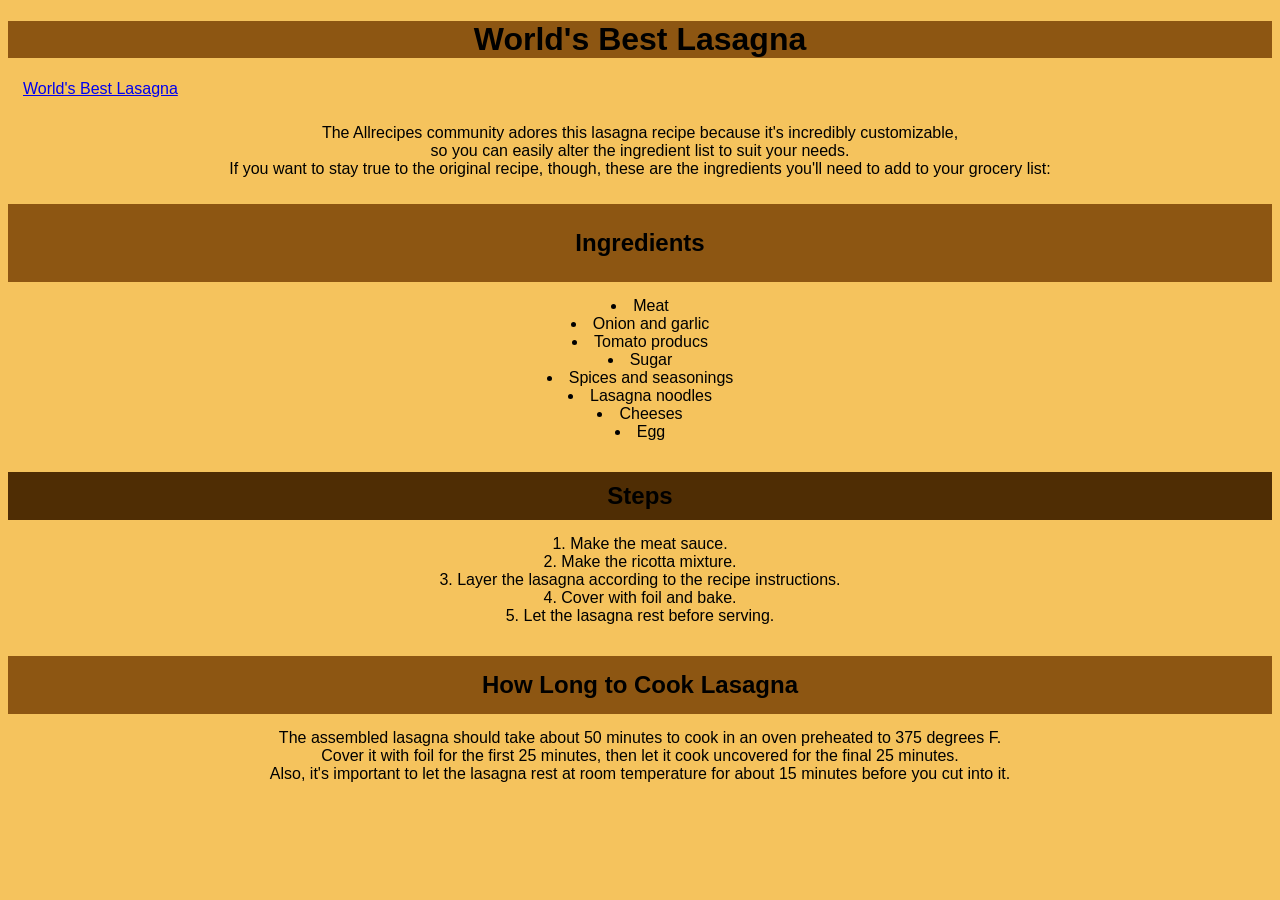
<file: recipes/lasagna.html>
<!DOCTYPE html>
<html lang="en">
<head>
    <meta charset="UTF-8">
</head>
<body>
    <link rel="stylesheet" href="style.css">
    <h1 class="n0">World's Best Lasagna</h1>
    <a class="n0001", href ="https://www.allrecipes.com/recipe/23600/worlds-best-lasagna/">World's Best Lasagna</a>
    <p class="Intro"> The Allrecipes community adores this lasagna recipe because it's incredibly customizable, <br>
        so you can easily alter the ingredient list to suit your needs.  <br>
        If you want to stay true to the original recipe, though, these are the ingredients you'll need to add to your grocery list: 
    </p>
   

    <p>
        <h2 class="n1">Ingredients</h2>
        <ul class="n001"> 
        <li>Meat</li>
        <li>Onion and garlic</li>
        <li>Tomato producs</li>
        <li>Sugar</li>
        <li>Spices and seasonings</li>
        <li>Lasagna noodles</li>
        <li>Cheeses</li>
        <li>Egg</li>
    </ul>
    </p>
    <p>
        <h2 class="n2">Steps</h2>
        <ol class="n002">
            <li>Make the meat sauce.</li>
            <li>Make the ricotta mixture.</li>
            <li>Layer the lasagna according to the recipe instructions.</li>
            <li>Cover with foil and bake.</li>
            <li> Let the lasagna rest before serving. </li>
        </ol>
    </p>
    <p> 
        <h2 class = "time"> How Long to Cook Lasagna </h2>
    <p id="cook"> The assembled lasagna should take about 50 minutes to cook in an oven preheated to 375 degrees F.<br>
        Cover it with foil for the first 25 minutes, then let it cook uncovered for the final 25 minutes. <br>
        Also, it's important to let the lasagna rest at room temperature for about 15 minutes before you cut into it.<br>
    </p>
    </p>
</body>
</html>
</file>
<file: recipes/style.css>
.n0{
    background-color: rgb(141, 86, 18);
    text-align: center;
    font-family: Arial, Helvetica, sans-serif;

}

.Intro{ 
    padding: 10px;
    background-color: rgb(245, 195, 93);
    text-align: center;
    font-family: Arial, Helvetica, sans-serif;
    border: 1px;

}

.n0001{ 
    padding: 15px ;
    margin: auto;
    border: 10px ;
    background-color: rgb(245, 195, 93);
    text-align: center;
    font-family: Arial, Helvetica, sans-serif;
}


.n001{
    padding: 15px ;
    margin: auto;
    border: 10px ;
    background-color: rgb(245, 195, 93);
    text-align: center;
    font-family: Arial, Helvetica, sans-serif;
}

.n1{
padding: 25px ;
margin: auto;
border: 25px ;
background-color: rgb(141, 86, 18);
text-align: center;
font-family: Arial, Helvetica, sans-serif;

}

.n2 {
    padding: 10px;
    margin: auto;
    background-color: rgb(79, 45, 4);
    text-align: center;
    text-rendering: auto;
    font-family: Arial, Helvetica, sans-serif;
}

.n002{
    padding: 15px ;
    margin: auto;
    border: 10px ;
    background-color: rgb(245, 195, 93);
    text-align: center;
    font-family: Arial, Helvetica, sans-serif
}

.time{
    padding: 15px;
    text-align: center;
    text-rendering: auto;
    margin: auto;
    background-color: rgb(141, 86, 18);
    font-family: Arial, Helvetica, sans-serif;

}

.time_to_cook2{
    padding: 15px ;
    margin: auto;
    border: 10px ;
    background-color: rgb(245, 195, 93);
    text-align: center;
    font-family:'Segoe UI', Tahoma, Geneva, Verdana, sans-serif

}

ul {
    text-align: center;
    list-style-position: inside;

}

ol {
    text-align: center;
    list-style-position: inside;
}

#cook{
    padding: 15px ;
    margin: auto;
    border: 10px ;
    background-color: rgb(245, 195, 93);
    text-align: center;
    font-family: Arial, Helvetica, sans-serif;

}

body {
    background-color: rgb(245, 195, 93);
   }
</file>
